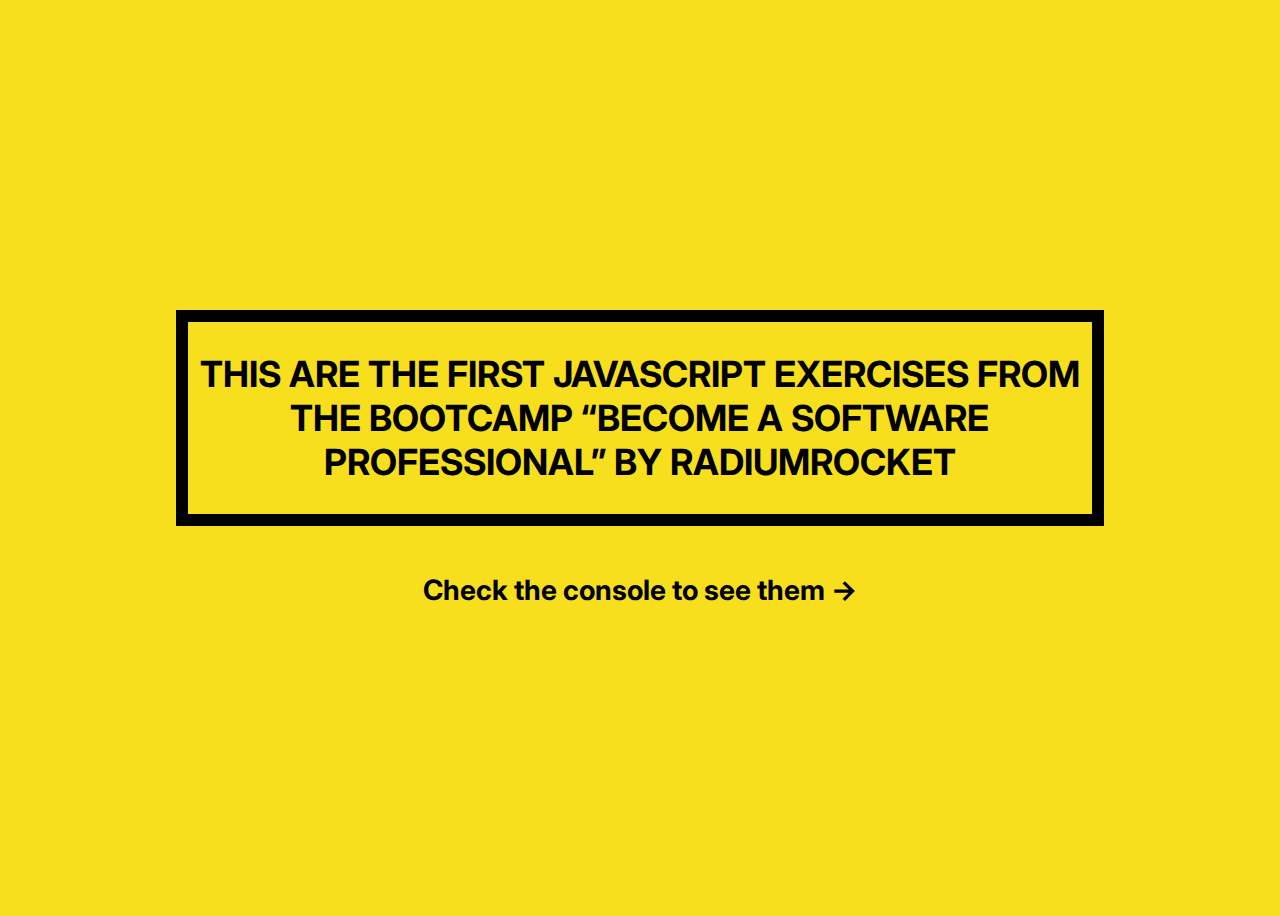
<file: Semana-04/index.html>
<!DOCTYPE html>
<html lang="en">
<head>
    <meta charset="UTF-8">
    <meta http-equiv="X-UA-Compatible" content="IE=edge">
    <meta name="viewport" content="width=device-width, initial-scale=1.0">
    <link rel="stylesheet" href="./style.css">
    <script src="./Exercises/01_variables_and_operators.js"></script>
    <script src="./Exercises/02_strings.js"></script>
    <script src="./Exercises/03_arrays.js"></script>
    <script src="./Exercises/04_if_else.js"></script>
    <script src="./Exercises/05_for.js"></script>
    <script src="./Exercises/06_functions.js"></script>
    <title>JS Exercises</title>
</head>
<body>
    <h1>This are the first JavaScript exercises from the bootcamp “Become a Software Professional” by RadiumRocket</h1>
    <h2>Check the console to see them -></h2>
</body>
</html>
</file>
<file: Semana-04/style.css>
@import url('https://fonts.googleapis.com/css2?family=Inter:wght@400;700&display=swap');

body {
    background-color: #F7DF1E;
    display: flex;
    justify-content: center;
    align-items: center;
    flex-direction: column;
    height: 100vh;
    overflow-y: hidden;
}

h1 {
    font-family: 'Inter', sans-serif;
    border: 12px solid #000000;
    font-weight: bold;
    font-size: 36px;
    line-height: 44px;
    text-align: center;
    width: 70%;
    height: auto;
    padding: 30px 10px;
    text-transform: uppercase;
}

h2 {
    font-family: 'Inter';
    font-weight: bold;
    font-size: 28px;
    text-align: center;
    color: #000000;
}

@media (max-width: 480px){
    h1 {
        font-size: 24px;
    }
}
</file>
